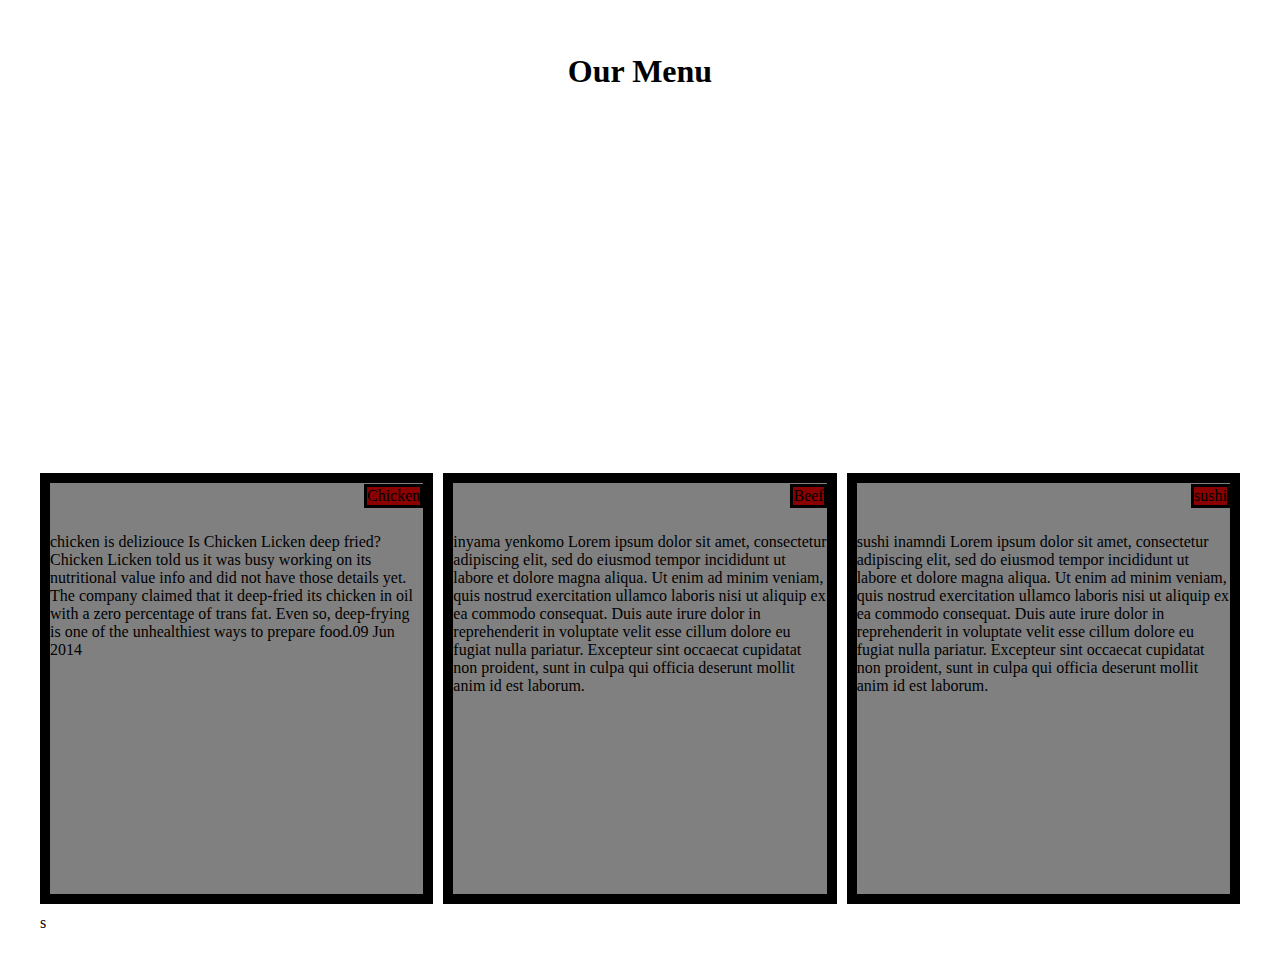
<file: index.html>
<!DOCTYPE html>
<html>
<head>
	<meta charset="utf-8">
	<meta name="viewport" content="width=device-width, initial-scale=1">
	<title></title>
	<link rel="stylesheet" type="text/css" href="styles.css" />

</head>
<body>


	<div class="container">

		<div class="main">
			<h1> Our Menu</h1>
		</div>

		<div class="first">
			<p id="chicken">Chicken </p>
			<section>
				chicken is deliziouce Is Chicken Licken deep fried?
                Chicken Licken told us it was busy working on its nutritional value info and did not have those details yet. The company claimed that it deep-fried its chicken in oil with a zero percentage of trans fat. Even so, deep-frying is one of the unhealthiest ways to prepare food.09 Jun 2014
			</section>
		</div>

		<div class="second">
			<p>Beef</p>
			<section>
				inyama yenkomo
				Lorem ipsum dolor sit amet, consectetur adipiscing elit, sed do eiusmod tempor incididunt ut labore et dolore magna aliqua. Ut enim ad minim veniam, quis nostrud exercitation ullamco laboris nisi ut aliquip ex ea commodo consequat. Duis aute irure dolor in reprehenderit in voluptate velit esse cillum dolore eu fugiat nulla pariatur. Excepteur sint occaecat cupidatat non proident, sunt in culpa qui officia deserunt mollit anim id est laborum.
			</section>
		</div>s

		<div class="third">
			<p>sushi</p>
			<section>sushi inamndi
				Lorem ipsum dolor sit amet, consectetur adipiscing elit, sed do eiusmod tempor incididunt ut labore et dolore magna aliqua. Ut enim ad minim veniam, quis nostrud exercitation ullamco laboris nisi ut aliquip ex ea commodo consequat. Duis aute irure dolor in reprehenderit in voluptate velit esse cillum dolore eu fugiat nulla pariatur. Excepteur sint occaecat cupidatat non proident, sunt in culpa qui officia deserunt mollit anim id est laborum.

			</section>
		</div>

	</div>

</body>
</html>
</file>
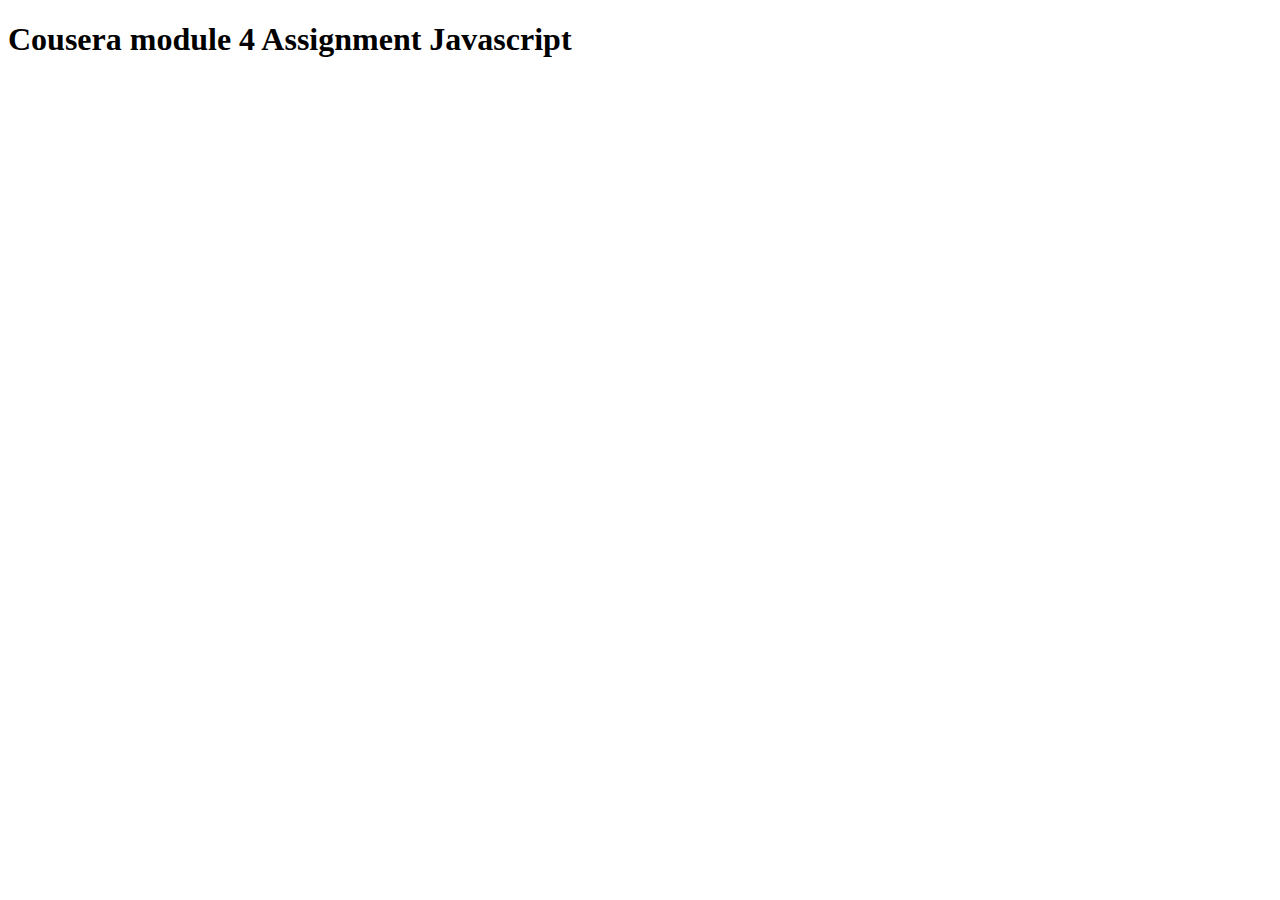
<file: module4-assignment/index.html>
<!DOCTYPE html>
<html>
<head>
	<meta charset="utf-8">
	<meta name="viewport" content="width=device-width, initial-scale=1">
	<script src="javascript/script.js"  type="text/javascript"></script>
	<title></title>
</head>
<body>
  <h1> Cousera module 4 Assignment Javascript </h1>
</body>
</html>
</file>
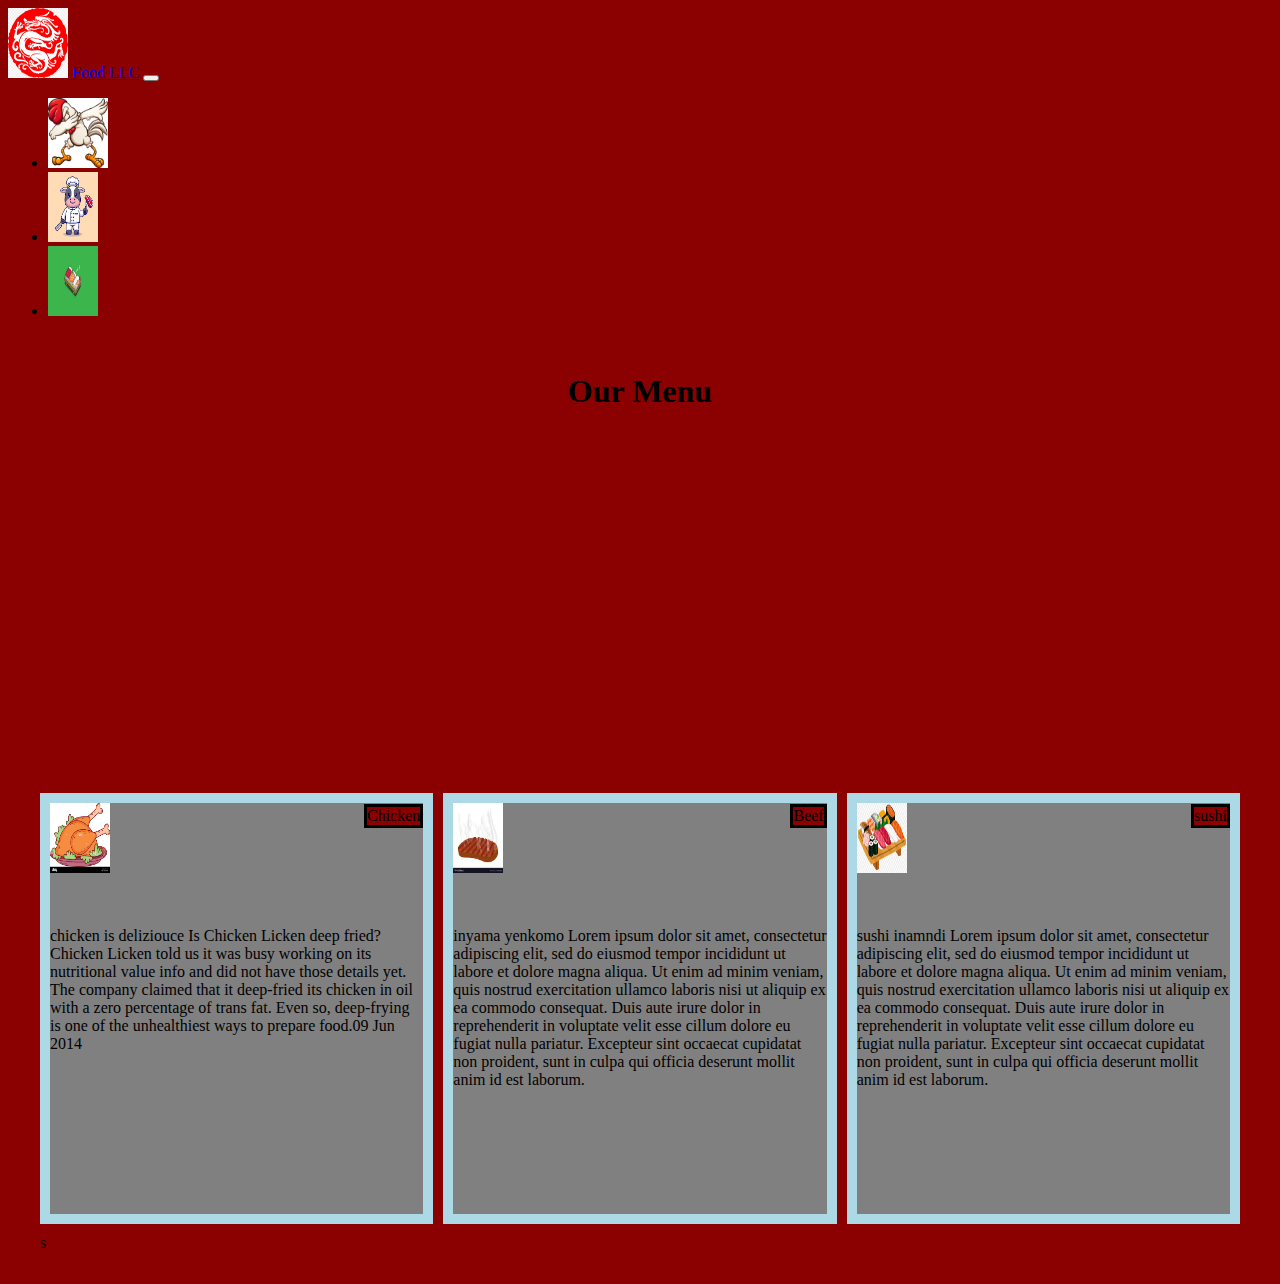
<file: module3-assignment/test.html>
<!DOCTYPE html>
<html>
<head>
	<meta charset="utf-8">
	<meta name="viewport" content="width=device-width, initial-scale=1">
	<title></title>
	<link rel="stylesheet" type="text/css" href="test.css" />
	<link href="https://cdn.jsdelivr.net/npm/bootstrap@5.3.0-alpha2/dist/css/bootstrap.min.css" rel="stylesheet" integrity="sha384-aFq/bzH65dt+w6FI2ooMVUpc+21e0SRygnTpmBvdBgSdnuTN7QbdgL+OapgHtvPp" crossorigin="anonymous">


</head>
<body>

	<nav class="navbar navbar-expand-lg  fixed-top bg-body-tertiary">
      <div class="container-fluid">
        <a class="navbar-brand" href="#"><img class="d-inline-block align-text-top" src="images/logo.jpg" alt="logo"  width="60" height="70">
        Food LLC</a>
        <button class="navbar-toggler" type="button" data-bs-toggle="collapse" data-bs-target="#navbarNavDropdown" aria-controls="navbarNavDropdown" aria-expanded="false" aria-label="Toggle navigation">
          <span class="navbar-toggler-icon"></span>
        </button>
        <div class="collapse navbar-collapse" id="navbarNavDropdown">
          <ul class="navbar-nav">
            <li class="nav-item">
              <a class="" aria-current="page" href="#"><img class="d-inline-block align-text-top" src="images/chicken.jpg" alt="chicken"  width="60" height="70"></a>
            </li>
            <li class="nav-item">
              <a class="" href="#"><img class="object-fit-cover border rounded" src="images/beef.jpg" alt="beef" width="50" height="70"></a>
            </li>
            <li class="nav-item">
              <a class="" href="#"><img class="object-fit-cover border rounded" src="images/sushi.jpg" alt="sushi" width="50" height="70"></a>
            </li>
          </ul>
        </div>
      </div>
    </nav>


	<div class="container">

		<div class="main">
			<h1> Our Menu</h1>
		</div>

		<div class="first">
			<img class="object-fit-contain border rounded" src="images/chicken_food.jpg" alt="chicken"  width="60" height="70">
			<p id="chicken">Chicken </p>
			<section>
				chicken is deliziouce Is Chicken Licken deep fried?
                Chicken Licken told us it was busy working on its nutritional value info and did not have those details yet. The company claimed that it deep-fried its chicken in oil with a zero percentage of trans fat. Even so, deep-frying is one of the unhealthiest ways to prepare food.09 Jun 2014
			</section>
		</div>

		<div class="second">
			<img class="object-fit-cover border rounded" src="images/beef_food.jpg" alt="beef" width="50" height="70">
			<p>Beef</p>
			<section>
				inyama yenkomo
				Lorem ipsum dolor sit amet, consectetur adipiscing elit, sed do eiusmod tempor incididunt ut labore et dolore magna aliqua. Ut enim ad minim veniam, quis nostrud exercitation ullamco laboris nisi ut aliquip ex ea commodo consequat. Duis aute irure dolor in reprehenderit in voluptate velit esse cillum dolore eu fugiat nulla pariatur. Excepteur sint occaecat cupidatat non proident, sunt in culpa qui officia deserunt mollit anim id est laborum.
			</section>
		</div>s

		<div class="third">
			<img class="object-fit-cover border rounded" src="images/sushi_food.jpg" alt="sushi" width="50" height="70">
			<p>sushi</p>
			<section>sushi inamndi
				Lorem ipsum dolor sit amet, consectetur adipiscing elit, sed do eiusmod tempor incididunt ut labore et dolore magna aliqua. Ut enim ad minim veniam, quis nostrud exercitation ullamco laboris nisi ut aliquip ex ea commodo consequat. Duis aute irure dolor in reprehenderit in voluptate velit esse cillum dolore eu fugiat nulla pariatur. Excepteur sint occaecat cupidatat non proident, sunt in culpa qui officia deserunt mollit anim id est laborum.

			</section>
		</div>

	</div>

	<script src="https://cdn.jsdelivr.net/npm/bootstrap@5.3.0-alpha2/dist/js/bootstrap.bundle.min.js" integrity="sha384-qKXV1j0HvMUeCBQ+QVp7JcfGl760yU08IQ+GpUo5hlbpg51QRiuqHAJz8+BrxE/N" crossorigin="anonymous"></script>


</body>
</html>
</file>
<file: styles.css>
.container{
	display: grid;
	grid-template-columns: repeat(3, 1fr);
	grid-template-rows: repeat(2, 1fr);
	grid-gap: 10px;
	height: 100vh;
	margin: 2em;
}
section{
	margin-top: 50px;
}

.main{
	grid-column-start:1 ;
	grid-column-end: 4;
	grid-row-start: 1;
	grid-row-end: 2;

	text-align: center;
}
.first{
	grid-column-start: 1;
	grid-column-end: 2;
	grid-row-start: 2;
	grid-row-end: 3;
	border: 10px solid black;

}

.second{
	grid-column-start: 2;
	grid-column-end: 3;
	grid-row-start: 2;
	grid-row-end:3 ;
	border: 10px solid black;
}
*{
	text-align: inline;
}
.third{
	grid-column-start: 3;
	grid-column-end: 4;
	grid-row-start: 2;
	grid-row-end:3 ;
	border: 10px solid black;
}

p{
	float: right;
	clear: both;
	border: solid black;
	background-color: darkred;
	margin-top: 0.5px;




}
.container .first,.second,.third {
	background-color: grey;
}

@media(min-width:768px) and (max-width:991px){

	.container{
		display: grid;
		grid-template-columns: repeat(2, 1fr);
		grid-template-rows: repeat(3, 1fr);
		grid-gap:20px;
		height: 100vh;
		margin: 2em;
	}

	.main{
		grid-column: 1/3;
		grid-row: 1/2;

	}

	.first{
		grid-column:1/2 ;
		grid-row:2/3 ;
		border: 10px solid lavender;
	}

	.second{
		grid-column:2/3 ;
		grid-row:2/3 ;
		border: 10px solid lavender;
	}

	.third{
		grid-column:1/3 ;
		grid-row:3/4 ;
		border: 10px solid lavender;
	}
	p{
		text-align: right;
	}
}

@media(min-width:50px) and (max-width:767px){
	.container{
		display: grid;
		grid-template-columns: 1fr;
		grid-template-rows: repeat(4, 1fr);
		grid-gap: 10px;
		height: 100vh;
		margin: 2em;
	}

	.main{
		grid-column: 1/2;
		grid-row: 1/2;
	}

	.first{
		grid-column: 1/2;
		grid-row: 2/3;
		border: 10px solid darkkhaki;
	}

	.second{
		grid-column: 1/2;
		grid-row: 3/4;
		border: 10px solid darkkhaki;
	}

	.third{
		grid-column: 1/2;
		grid-row: 4/5;
		border: 10px solid darkkhaki;
	}

	p{
		text-align: right;
	}
}
</file>
<file: module3-assignment/test.css>
body{
	background-color: darkred;
}

.container{
	display: grid;
	grid-template-columns: repeat(3, 1fr);
	grid-template-rows: repeat(2, 1fr);
	grid-gap: 10px;
	height: 100vh;
	margin: 2em;
}
section{
	margin-top: 50px;
}

.main{
	grid-column-start:1 ;
	grid-column-end: 4;
	grid-row-start: 1;
	grid-row-end: 2;

	text-align: center;
}
.first{
	grid-column-start: 1;
	grid-column-end: 2;
	grid-row-start: 2;
	grid-row-end: 3;
	border: 10px solid lightblue;

}

.second{
	grid-column-start: 2;
	grid-column-end: 3;
	grid-row-start: 2;
	grid-row-end:3 ;
	border: 10px solid lightblue;
}
*{
	text-align: inline;
}
.third{
	grid-column-start: 3;
	grid-column-end: 4;
	grid-row-start: 2;
	grid-row-end:3 ;
	border: 10px solid lightblue;
}

p{
	float: right;
	clear: both;
	border: solid black;
	background-color: darkred;
	margin-top: 0.5px;




}
.container .first,.second,.third {
	background-color: grey;
}

@media(min-width:768px) and (max-width:991px){

	.container{
		display: grid;
		grid-template-columns: repeat(2, 1fr);
		grid-template-rows: repeat(3, 1fr);
		grid-gap:20px;
		height: 100vh;
		margin: 2em;
	}

	.main{
		grid-column: 1/3;
		grid-row: 1/2;

	}

	.first{
		grid-column:1/2 ;
		grid-row:2/3 ;
		border: 10px solid lightblue;
	}

	.second{
		grid-column:2/3 ;
		grid-row:2/3 ;
		border: 10px solid lightblue;
	}

	.third{
		grid-column:1/3 ;
		grid-row:3/4 ;
		border: 10px solid lightblue;
	}
	p{
		text-align: right;
	}
}

@media(min-width:50px) and (max-width:767px){
	.container{
		display: grid;
		grid-template-columns: 1fr;
		grid-template-rows: repeat(4, 1fr);
		grid-gap: 10px;
		height: 100vh;
		margin: 2em;
	}

	.main{
		grid-column: 1/2;
		grid-row: 1/2;
	}

	.first{
		grid-column: 1/2;
		grid-row: 2/3;
		border: 10px solid darkkhaki;
	}

	.second{
		grid-column: 1/2;
		grid-row: 3/4;
		border: 10px solid darkkhaki;
	}

	.third{
		grid-column: 1/2;
		grid-row: 4/5;
		border: 10px solid darkkhaki;
	}

	p{
		text-align: right;
	}
}
</file>
